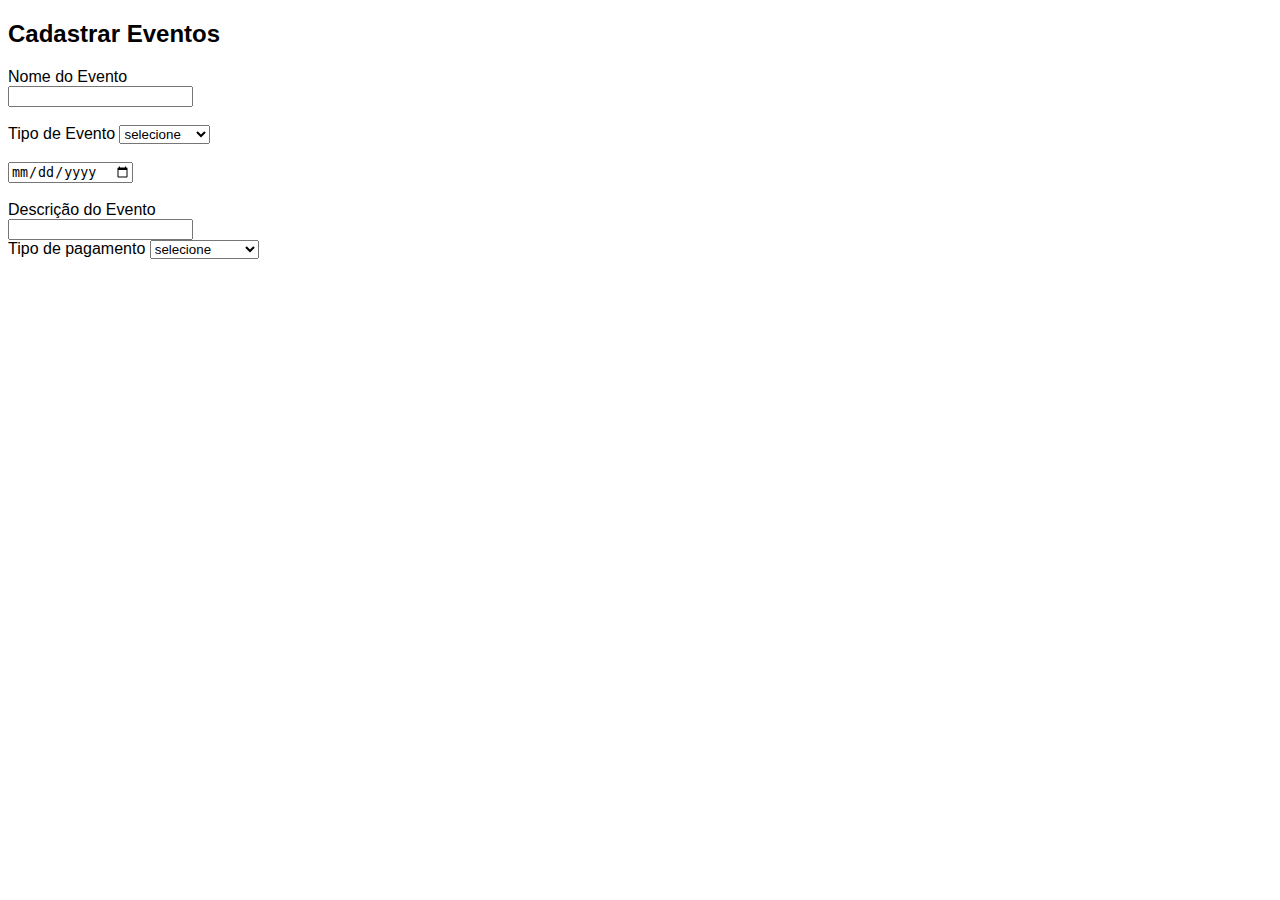
<file: Rolê Top/HTML-ref/eventos-rt.html>
<!DOCTYPE html>
<html lang="pt-br">
<head>
    <meta charset="UTF-8">
    <meta name="viewport" content="width=device-width, initial-scale=1.0">
    <meta http-equiv="X-UA-Compatible" content="ie=edge">
    <title>Agendar evento</title>
    <link rel="stylesheet" type="text/css" href="style-rt.css"/>
    </head>
</head>
<main>
<body>

    <form method="POST" action='@Url Action("Index", "Pedido")'>

    <h2>Cadastrar Eventos</h2>

    <div>
        <label for="text">Nome do Evento</label>
        <br />
        <input id="text" type="text"/>
    </div>

    <br />

    <div>
        <label for="tipo-evento">Tipo de Evento</label>
        <select id="tipo-evento" required>
            <option value="" disabled selected>selecione</option>
            <option value="casamento">Casamento</option>
            <option value="aniversario">Aniversário</option>
            <option value="show">Shows</option>
            <option value="outros">Outros</option>
        </select>
    </div>

    <br />

    <div>
        <input type="date" id="data" value="Data">
    </div>

    <br />

    <div>
        <label for="descrição">Descrição do Evento</label>
        <br />
        <input id="descrição" type="text">
    </div>

    <div>
        <label for="tipo-pagamento">Tipo de pagamento</label>
        <select id="tipo-pagamento" required>
            <option value="" disabled selected>selecione</option>
            <option value="cartaoD">Cartão Debito</option>
            <option value="cartaoC">Cartão Credito</option>
            <option value="dinheiro">Dinheiro</option>
            <option value="boleto">Boleto</option>
        </select>
    </div>
</form>
</body>
</main>
</html>
</file>
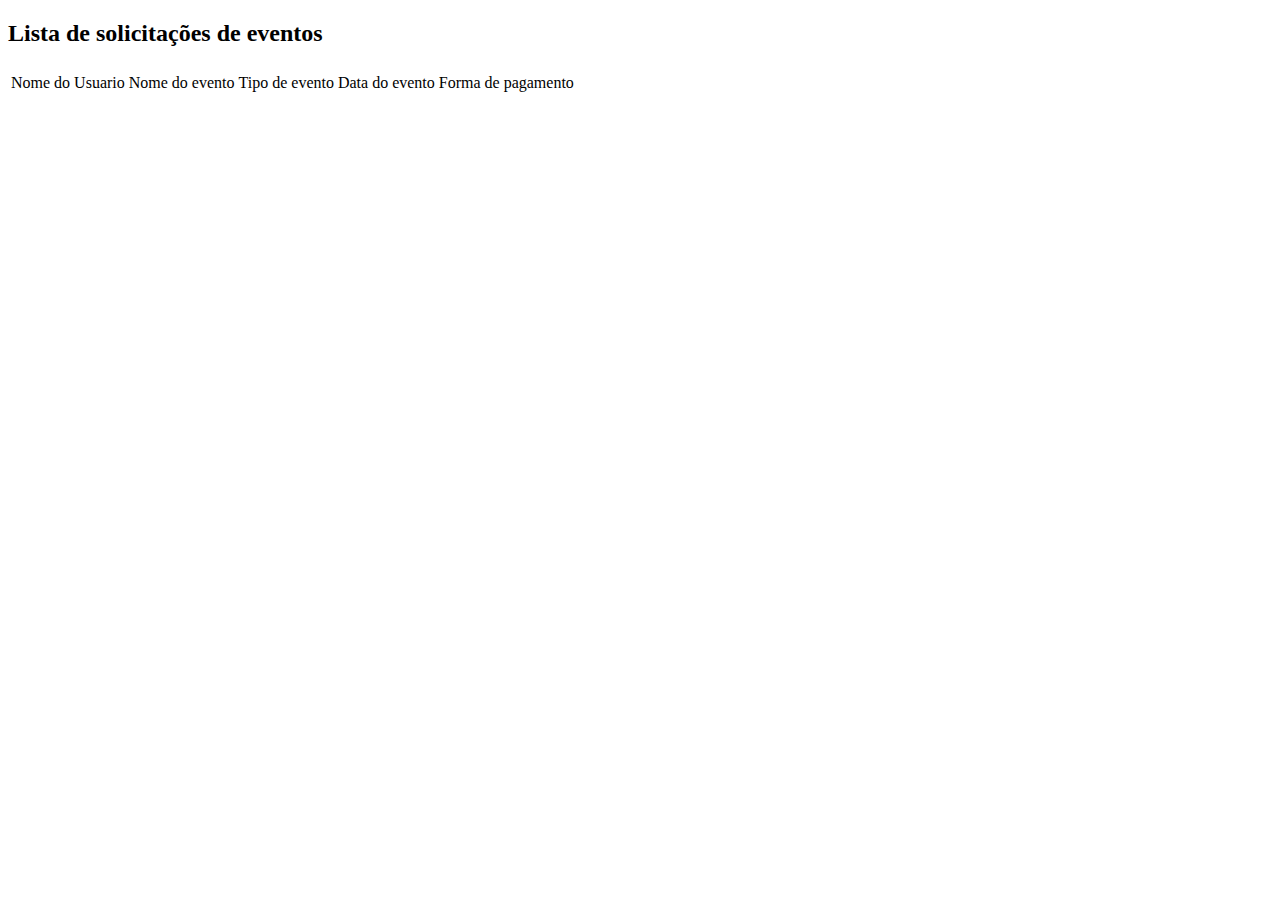
<file: Rolê Top/HTML-ref/tela-admin.html>
<!DOCTYPE html>
<html lang="pt-br">
<head>
    <meta charset="UTF-8">
    <meta name="viewport" content="width=device-width, initial-scale=1.0">
    <meta http-equiv="X-UA-Compatible" content="ie=edge">
    <title>Document</title>
</head>
<body>
    <h2>Lista de solicitações de eventos</h2>

    <table>
        <tr>
            <td></td>
        </tr>
        <tr>
            <td>Nome do Usuario</td>
            <td>Nome do evento</td>
            <td>Tipo de evento</td>
            <td>Data do evento</td>
            <td>Forma de pagamento</td>
        </tr>
    </table>
    
</body>
</html>
</file>
<file: Rolê Top/HTML-ref/style-rt.css>
body {
    font-family: Arial, Helvetica, sans-serif;
}

h1,h2,h3,h4,h5,h6 {
    font-family: Arial, Helvetica, sans-serif;
}

#logo {
    display:flex;
    justify-content: center;
}

nav ul {
    display: flex;
    flex-direction: row;
    justify-content: space-between;
    align-items: center;
    font-size: 1.5em;
    flex-wrap: nowrap;
    list-style-type: none;
    
}

header{
    background-color: #7d0093;
}

nav ul > li {
    width: 100%;
    text-align: center;
}

nav {
    z-index: 999;
}
</file>
